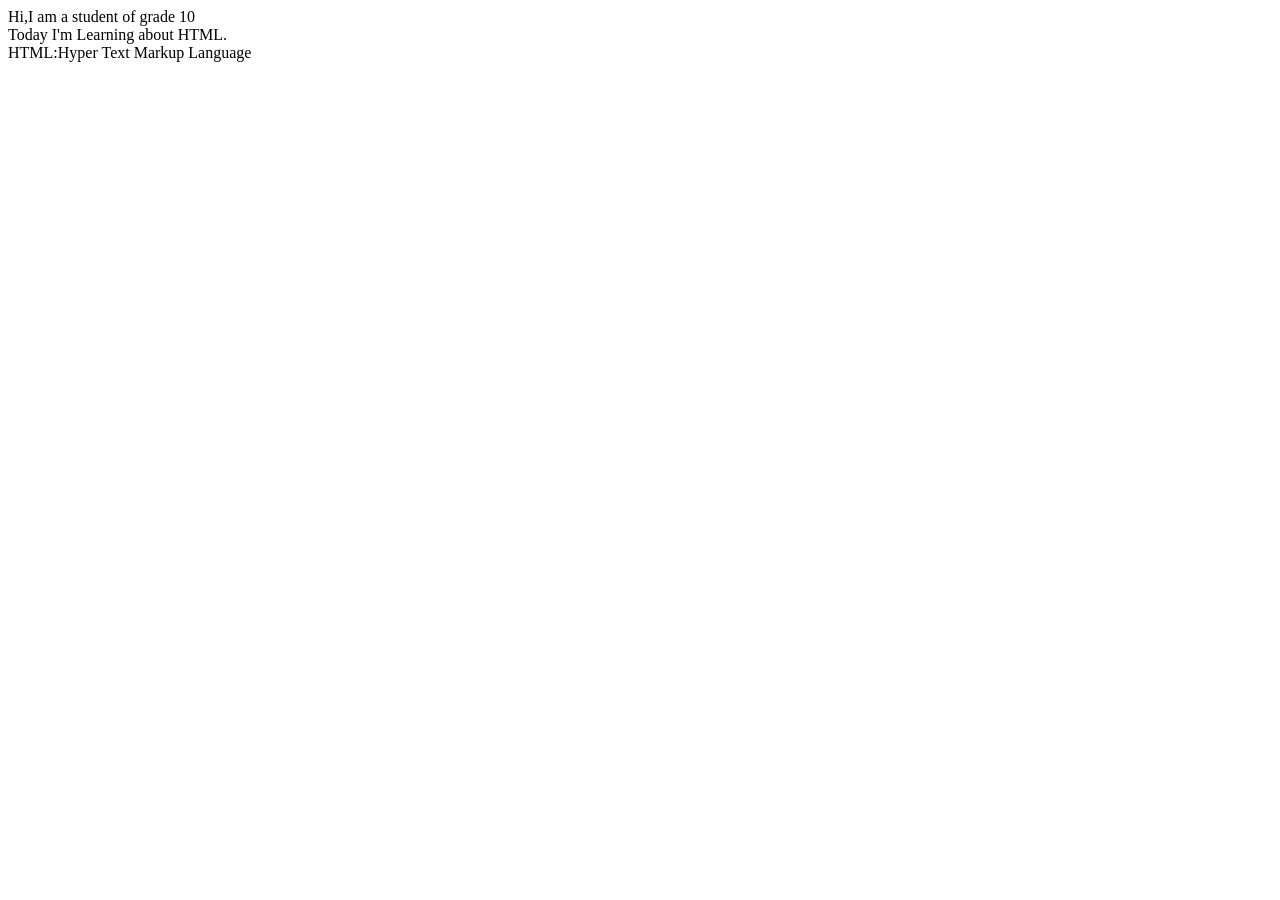
<file: L-1 Structure of HTML/index.html>
<!DOCTYPE html> <!--Document type Declaration-->
<html> <!--HTML Document starts-->
    <head><!--Head Section Starts-->
        <title>Structure Of HTML</title> <!--Title for browser tab-->

    </head><!--Head Section ends-->
<body><!--Main content Starts-->
    <!--Student Introduction-->
    Hi,I am a student of grade 10<br><!--Line Break-->
    <!--Learning Statement-->
    Today I'm Learning about HTML.<br><!--Line Break-->
    <!--Explanation Of HTML -->
    HTML:Hyper Text Markup Language


</body><!--Main Content ends-->
</html><!--HTML Document ends-->
</file>
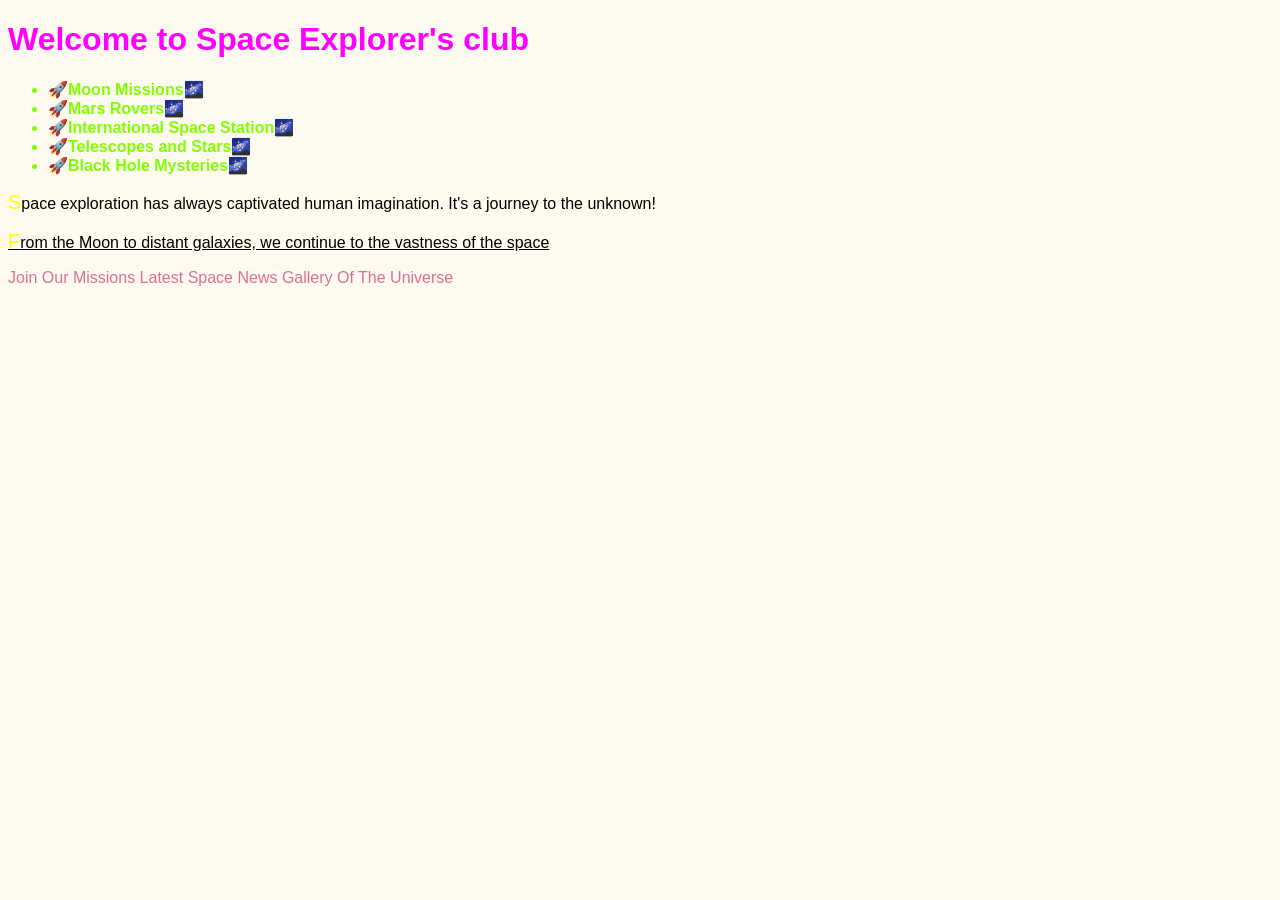
<file: L-10 Advanced Slectors , Pseudo Classes and Pseudo Elements/index.html>
<!DOCTYPE html>
<html>
  
  

<head>
  <link rel="stylesheet" href="style.css" type="text/css"/>
  
</head>

<body>
  <h1>Welcome to Space Explorer's club</h1>
  <ul>
    <li>Moon Missions</li>
    <li>Mars Rovers</li>
    <li>International Space Station</li>
    <li>Telescopes and Stars</li>
    <li>Black Hole Mysteries</li>
  </ul>
  <p>Space exploration has always 
   captivated human imagination.
  It's a journey to the unknown!</p>

  <p>From the Moon to distant galaxies,
    we continue to the 
  vastness of the space</p>
  <a href="#">Join Our Missions</a>
  <a href="#">Latest Space News </a>
  <a href="#">Gallery Of The Universe</a>
</body> 

</html>
</file>
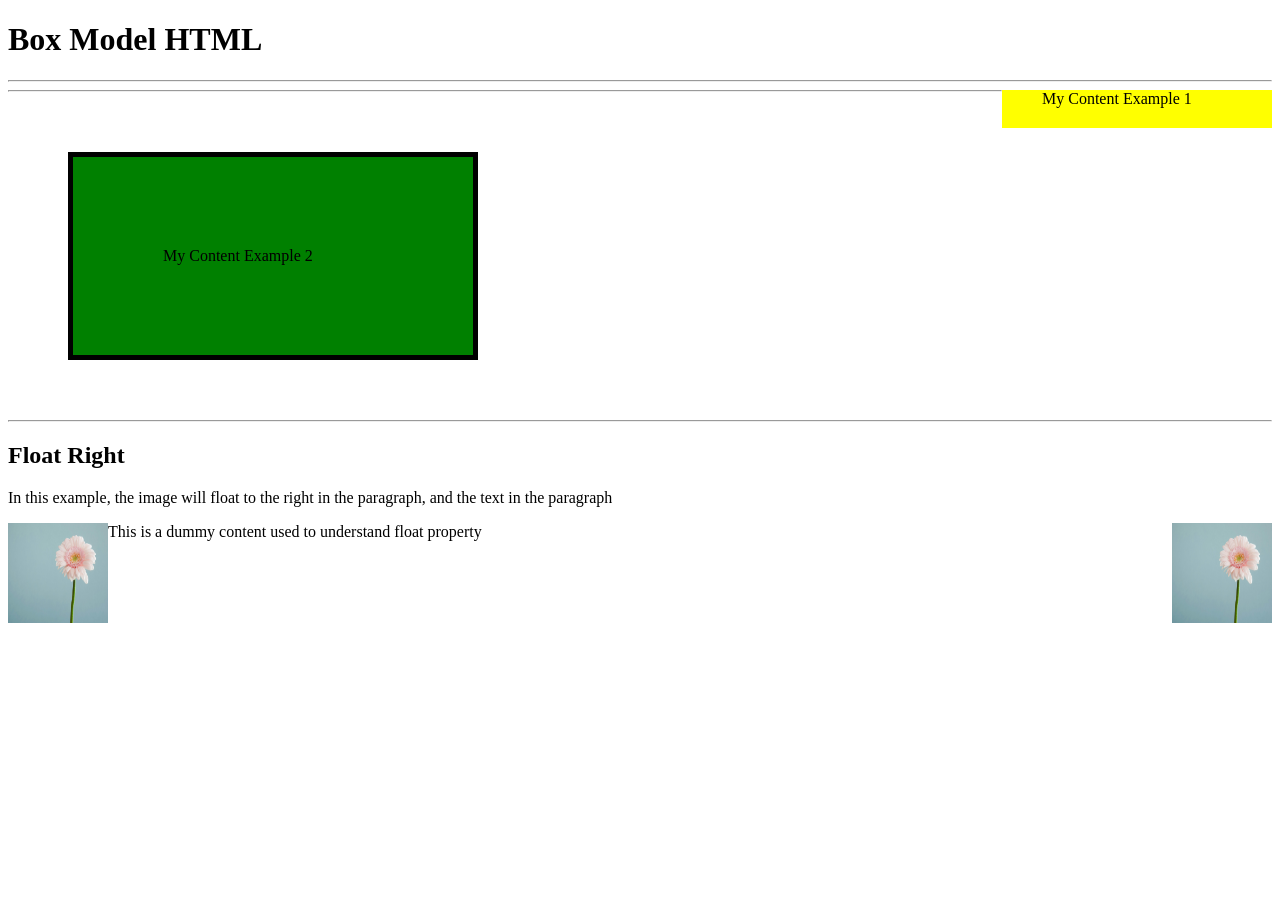
<file: L-11 Box  Model/index.html>
<!DOCTYPE html>
<html>

<head>
  <meta charset="utf-8">
  <meta name="viewport" content="width=device-width">
  <title>replit</title>
  <style>
    .example1{
      width:220px;
      background-color: yellow;
      /*top right bottom left*/ 
      padding: 0px 10px 20px 40px;
      border: 0px;
      margin: 0px;
      float:right;
    }
    .example2{
      width:220px;
      background-color: green;
      padding: 90px;
      border: 5px solid black;
      margin: 60px 60px;
      
    }
    #flowerRight{
      float:right;
      height:100px;
      width:100px;
    }
    #flowerleft{
      float:left;
      height:100px;
      width:100px;
    }
  </style>

</head>

<body>
  <h1>Box Model HTML</h1>
  <hr>
  <p class="example1">My Content Example 1</p>
  <hr >
  <p class="example2">My Content Example 2</p>
  <hr>

  <h2>Float Right</h2>
  <p>In this example, the image will float to the right in the paragraph, and the text in the paragraph</p>
  <p>
      <img id="flowerRight" src="flower.jpg" alt="tree">
      <img id="flowerleft" src="flower.jpg" alt="tree">
    This is a dummy content used to understand float property
  </p>
</body>

</html>
</file>
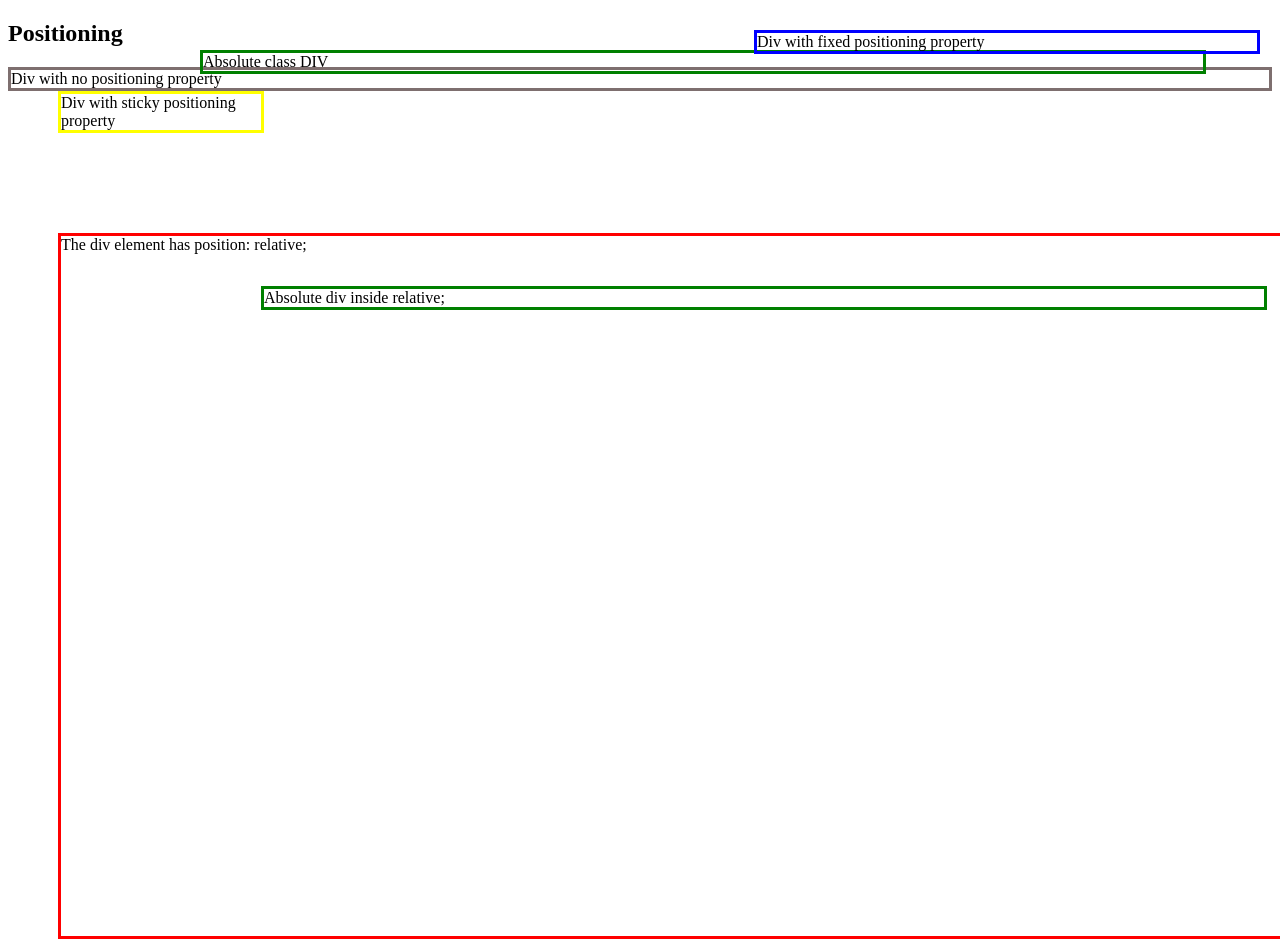
<file: L-12 Positioning in Css/index.html>
<!DOCTYPE html>
<html>

<head>
  <meta charset="utf-8">
  <meta name="viewport" content="width=device-width">
  <title>replit</title>
  <style>
    div.normal{
      right:30px;
      border:3px solid rgb(126,111,111);
    
    }
    div.absolute{
      position:absolute;
      left:200px;
      top:50px;
      border:3px solid green;
      width:1000px;
    }
    div.relative{
      position:relative;
    
    left:50px;
      top:100px;
      border:3px solid red;
      height:700px;

    }
    div.fixed{
      position:fixed;
      top:30px;
      right:20px;
      /* which ever comes the last over writes the previous*/
      width:500px;
      /*left:20px;*/
      border:3px solid blue;
    }
    div.sticky{
      position:sticky;
      top:0px;
      left:58px;
      /*width:100px*/ 
      width:200px;
     border: 3px solid yellow;
    }
  </style>
</head>

<body>
  <h2>Positioning</h2>
  <div class="normal">
    Div with no positioning property
  </div>
  <div class="sticky">
    Div with sticky positioning property
  </div>
  <div class="relative">
    The div element has position: relative;
    <!--Moves relative to parent div-->
    <div class="absolute">
      Absolute div inside relative;
    </div>
  </div>
    <div class="absolute">
      Absolute class DIV
    </div>
  <div class="fixed">
    Div with fixed positioning property
  </div>
    
  
</body>

</html>
</file>
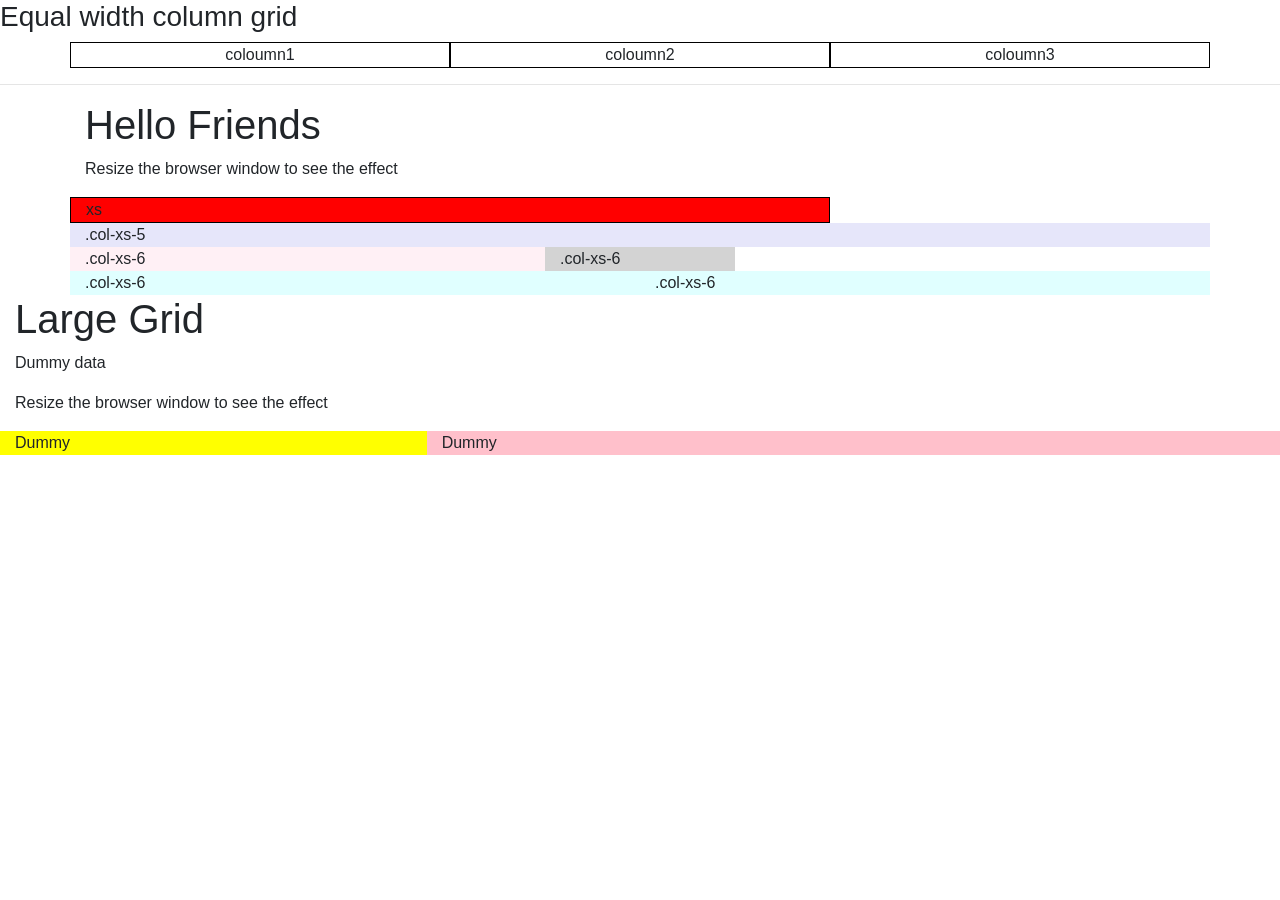
<file: L-13 Inrtoduction to Bootsrap/index.html>
<!DOCTYPE html>
<html>

<head>
  <meta charset="utf-8">
  <meta name="viewport" content="width=device-width">
  <title>replit</title>
   <link rel="stylesheet" href=

   "https://maxcdn.bootstrapcdn.com/bootstrap/4.3.1/css/bootstrap.min.css">
  <style>
    .col{
      text-align: center;
      border: 1px solid black;
    }
  </style>
 
</head>

<body>
  <h3>Equal width column grid</h3>
  <div class="container">
   
    
    <div class="row">
      <div class="col">
        coloumn1
      </div>
      <div class="col">
        coloumn2
      </div>
      <div class="col">
        coloumn3
      </div>
    </div>
    
  </div><hr>
<div class="container">
  <h1>Hello Friends</h1>
  <p>Resize the browser window to see the effect</p>
  <div class="row">
    <!----size medium and extra small--->
    <div class="col-md-8 col-4" style="background-color: red; border: 1px solid black;">xs </div>
    <div class="col-md-12 col-5" style="background-color: lavender;">.col-xs-5</div>
  </div>
  <div class="row">
    <!----size large,medium and extra small--->
    <div class="col-md-12 col-lg-5" style="background-color: lavenderblush;">.col-xs-6</div>
    <div class="col-xs-6 col-md-2" style="background-color: lightgray;">.col-xs-6</div>
  
</div>
  <div class="row" style="background-color: lightcyan;">
    <!----size extra small--->
    <div class="col-6">.col-xs-6</div>
    <div class="col-6">.col-xs-6</div>
  </div>
</div>
  <div class="container-fluid">
    <h1>Large Grid</h1>
    <p>Dummy data</p>
    <p>Resize the browser window to see the effect</p>
    <div class="row">
      <div class="col-lg-4 " style="background-color: yellow; ">Dummy</div>
      <div class="col-lg-8" style="background-color: pink;">Dummy</div>
      
  
  </div>
    </div>
  </div>
  
  

    
  
</body>

</html>
</file>
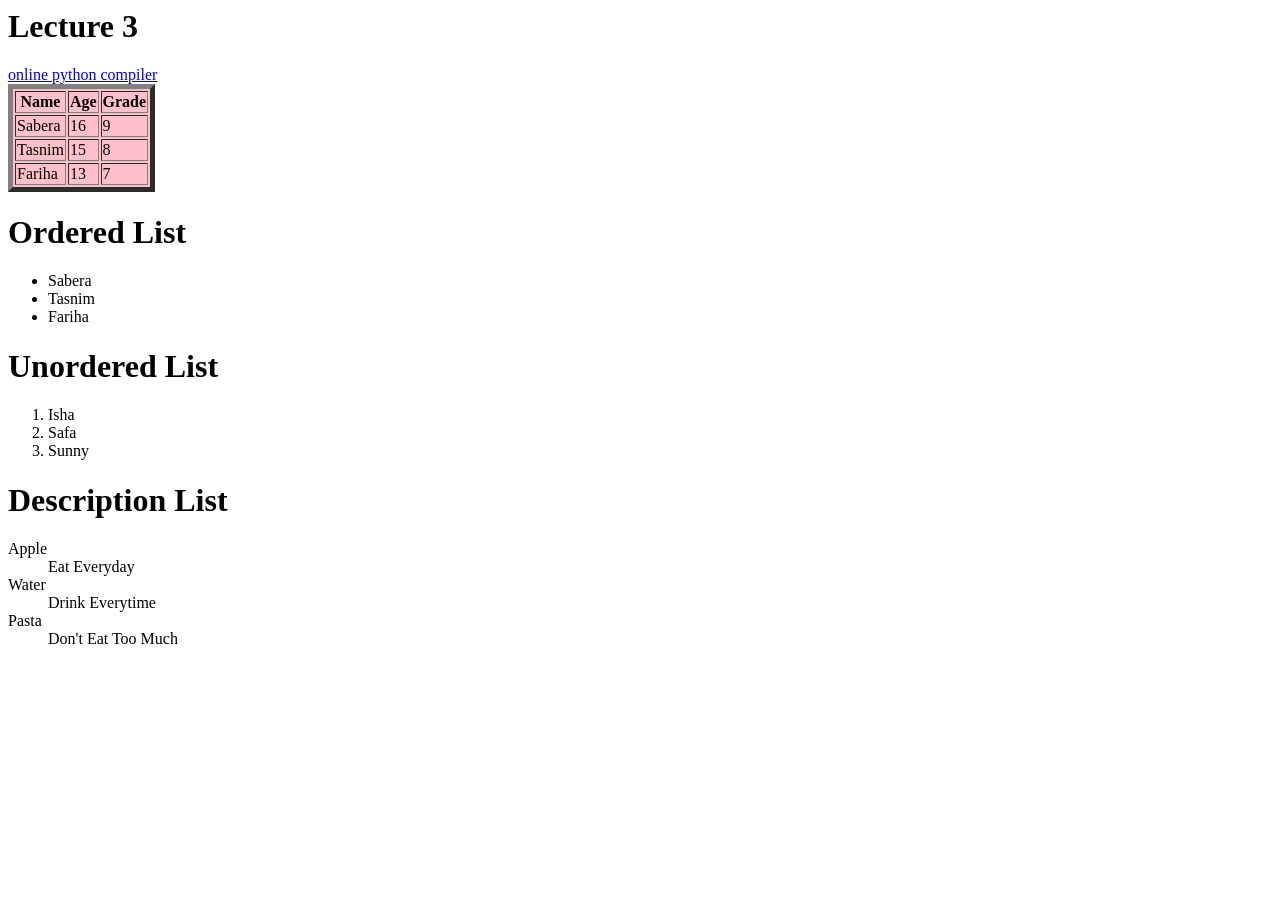
<file: L-3 Links,Tables and Lists/index.html>
<html>
  <head>
    <title> index.html</title>
  </head><body>
    <h1>Lecture 3</h1>
   <a href="https://www.online-python.com/">online python compiler</a>

    
    <table border="5" bgcolor="pink"> 
      <tr>
        <th>Name</th>
        <th>Age</th>
        <th>Grade</th>
      </tr>
      <tr> 
      <td>Sabera</td>
      <td> 16 </td>
      <td>9</td>
      </tr>
      <tr>
        <td>Tasnim</td>
        <td>15</td>
        <td>8</td>
      </tr>
      <tr>
        <td>Fariha</td>
        <td>13</td>
        <td>7</td>
      </tr>
    </table>
    <h1>Ordered List</h1>
    <ul>
      <li>Sabera</li>
      <li>Tasnim</li>
      <li>Fariha</li>
      
    </ul>
    <h1>Unordered List</h1>
    <ol>
      <li>Isha</li>
      <li>Safa</li>
      <li>Sunny</li>
    </ol>
    <h1>Description List</h1>
    <dl>
    <dt>Apple</dt>
    <dd>Eat Everyday</dd>
    <dt>Water</dt>
    <dd>Drink Everytime</dd>
    <dt>Pasta</dt>
    <dd>Don't Eat Too Much</dd>
    </dl>
    <br>
  </body>
</html>
</file>
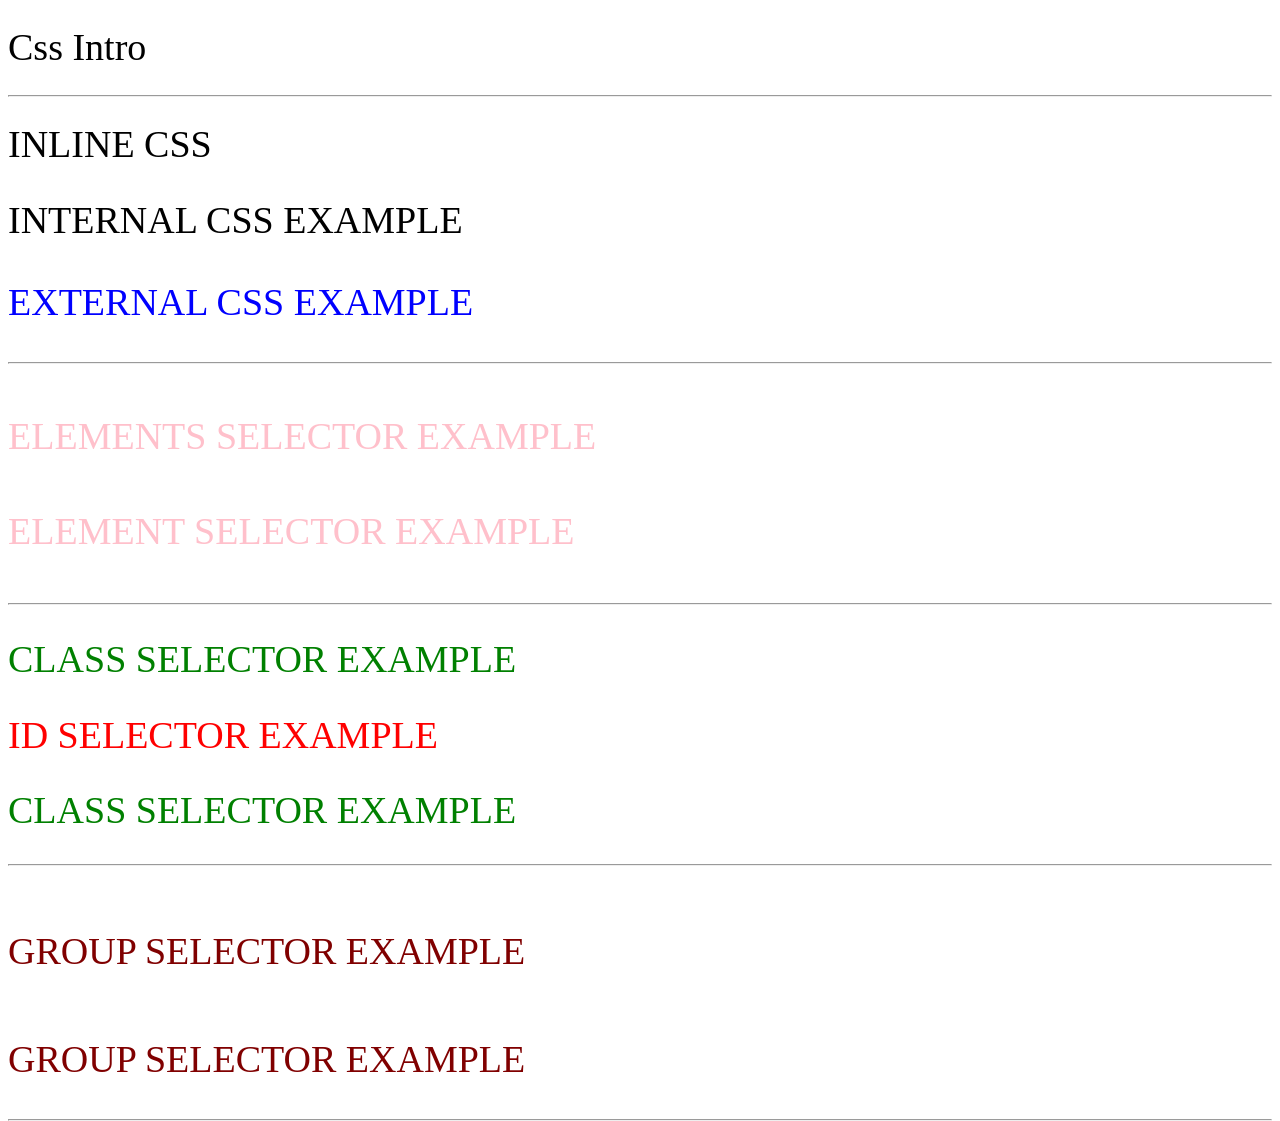
<file: L-7 Introduction of CSS/index.html>
<!DOCTYPE html>
<html>

<head>
  <meta charset="utf-8">
  <meta name="viewport" content="width=device-width">
  <title>replit</title>
  <link href="style.css" rel="stylesheet" type="text/css" />
  
</head>

<body>
 <h1>Css Intro</h1>
  <hr>
  <!--Inline Css-->
  <h1>INLINE CSS</h1>
  <!--Internal <Css-->
  <h2>INTERNAL CSS EXAMPLE</h2>
  <!--External Css-->
  <h3>EXTERNAL CSS EXAMPLE</h3>
  <hr>
  <!--elements selector example-->
  <h4>ELEMENTS SELECTOR EXAMPLE</h4>
  <h4>ELEMENT SELECTOR EXAMPLE</h4>
  <hr>
  <!--class selector example-->
  <h2 class="myclass">CLASS SELECTOR EXAMPLE</h2>
  <h2 id="myid">ID SELECTOR EXAMPLE</h2>
  <h2 class="myclass">CLASS SELECTOR EXAMPLE</h2>
  <hr>
  <!--group selector example-->
  <h5>GROUP SELECTOR EXAMPLE</h5>
  <p>GROUP SELECTOR EXAMPLE</p>
  <hr>
  
</body>

</html>
</file>
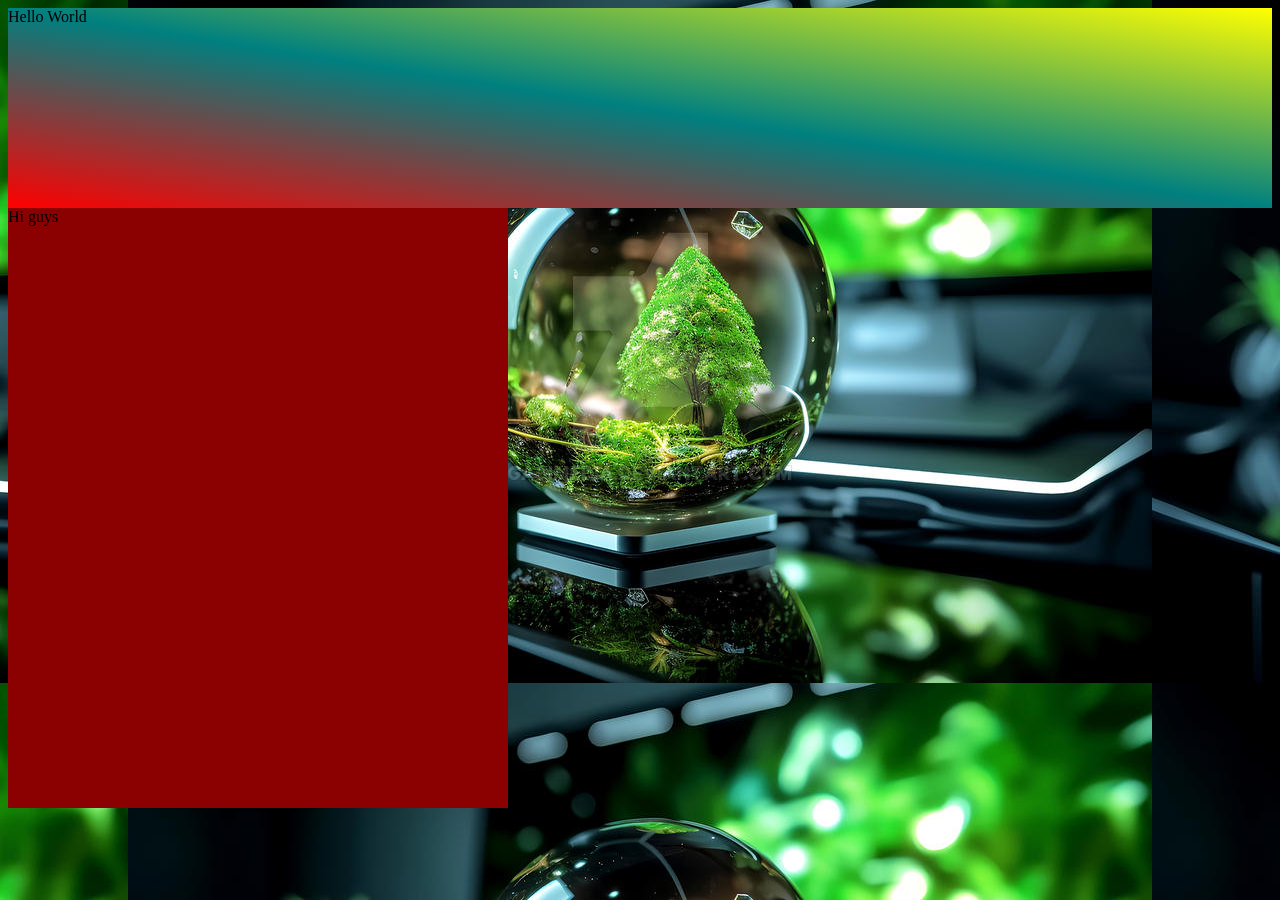
<file: L-8 Background in CSS/index.html>
<!DOCTYPE html>
<html>

<head>
  <style>
  body{
    background-color:coral; 
    background-image: url("green.jpg"); 
    background-repeat: no-repeat];
    background-position: top;
    background-attachment:fixed;
    
  }
    #grad1 {
      height:200px;
      background-color: red;
     background-image: linear-gradient(to top right, red,teal,yellow);  
      
    }
  /*the animation code */
    @keyframes example{
      1%{background-color: forestgreen;}
      25%{background-color: yellow;}
      30%{background-color: violet;}
      100%{background-color: ivory;}
    }
    /*the element to apply the animation to */
    #k{
      width: 500px;
      height: 600px;
      background-color: darkred;
      animation-name: example;
      animation-duration: 10s;
    }
  
    </style>
</head>

<body>
  
  <div id="grad1">
    Hello World
  </div>
  <div id="k">Hi guys</div>
  
</body>

</html>
</file>
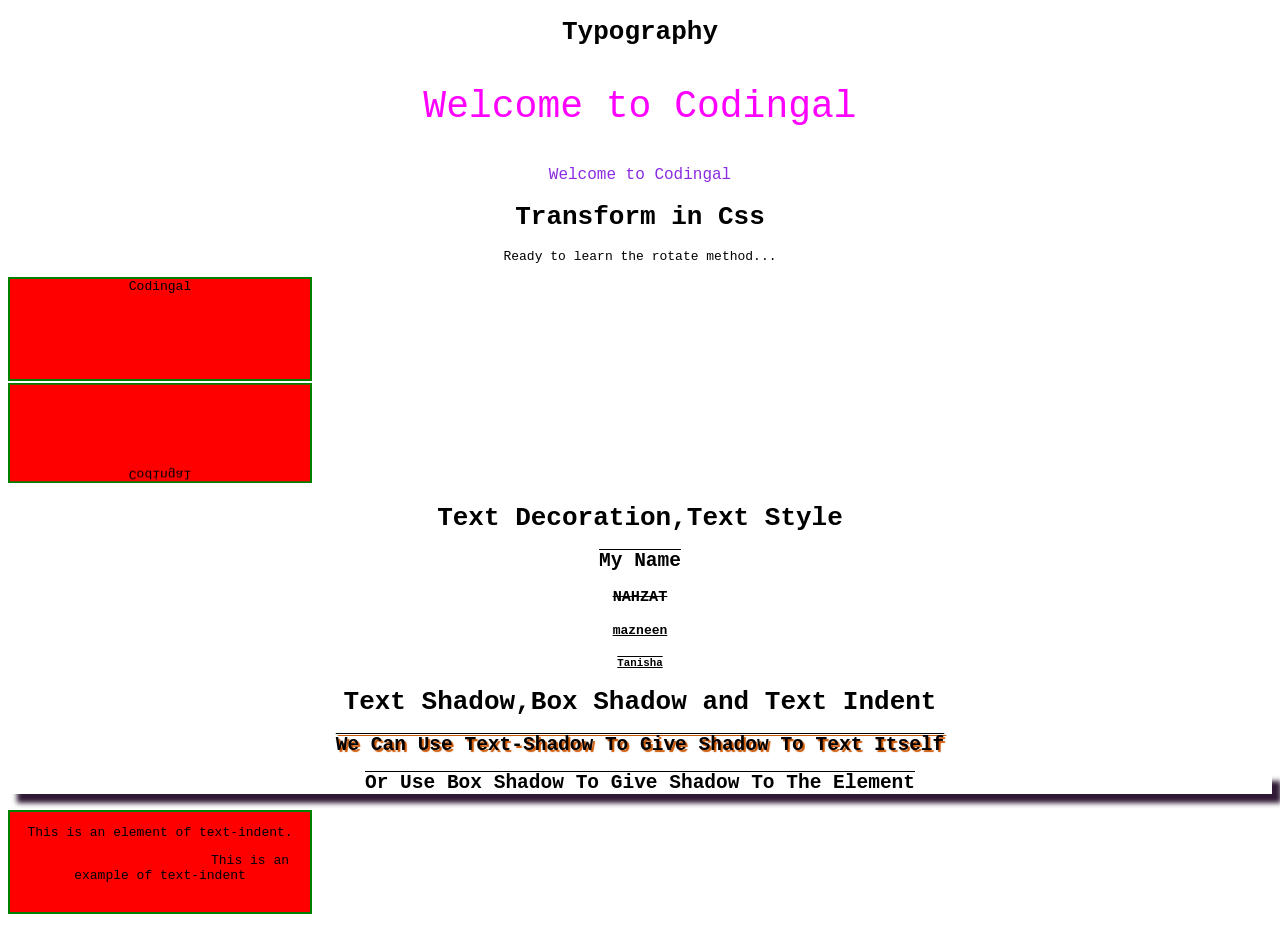
<file: L-9 Text Styling Properties/index.html>
<!DOCTYPE html>
<html>
  <head>
  <title>Typography</title>
  <style>
    .text1{
      color:fuchsia;
      font-size:38px;
    }
    .p1{
      color:blueviolet;
      font-family:'Courier New',courier,monospace;**
    }
    div{
      width:300px;
      height:100px;
      background-color:red;
      border:2px solid green;
    }
    #mydiv{
      transform:rotateX(195deg);
    }
    h2{


      text-decoration:overline;
      text-transform:capitalize;
    }
    h3{
      text-decoration:line-through;
      text-transform: uppercase;
    }
    h4{
      text-decoration:underline;
      text-transform:lowercase;
    }
    h5{
      text-decoration: underline overline;
      text-transform: none;
    }
    *{
      text-align:center;
      font-family:monospace;
    }
    #text{ text-shadow:2px 2px 1px #CC5500;
    /*(right-offset)px (left-offset)px (fade)px co-lor */
      
    }
    #box{
      box-shadow:9px 9px 5px #301934;
      /*(right-offset)px (left-offset)px (fade)px color */
    
    }
    #indent{
      text-indent: 60%; 
      /* //16px or -3em */
    }
  </style>

  
  
</head>

<body>
  <h1>Typography</h1>
  <p class="text1" >Welcome to Codingal</p>
  <p class="p1">Welcome to Codingal</p>
  <h1>Transform in Css</h1>
  <p>Ready to learn the rotate method...</p>
  <div>
    Codingal
  </div>
  <div id="mydiv">
    Codingal
  </div>
<h1>Text Decoration,Text Style</h1>
  <h2>My name</h2>
  <h3>Nahzat</h3>
  <h4>Mazneen</h4>
  <h5>Tanisha</h5>
  <h1>Text Shadow,Box Shadow and Text Indent</h1>
  <h2 id="text">We can use text-shadow to give shadow to text itself </h2>
  <h2 id="box">Or use box shadow to give shadow to the element</h2>
  <div>
    <p>This is an element of text-indent.</p>
    <p id="indent">This is an example of text-indent</p>
  </div>
</body> 

</html>
</file>
<file: L-10 Advanced Slectors , Pseudo Classes and Pseudo Elements/style.css>
html {
    height: 100%;
    width: 100%;
  }
  body{
    font-family: 'Arial',sans-serif;
    background-color: floralwhite;
    color:black;
  }
  h1{
    color:fuchsia;
  }
  /*attribute selector*/
  a{
    color: palevioletred;
    text-decoration: none;
  }
  a:hover{
    color:darkgoldenrod;
  }
  /*child selector*/
  ul>li{
    color: chartreuse;
    font-weight: bold;
  }
  /*Sibling Selector*/ 
  h1+p{
    background-color: blueviolet;
    padding:10px;
    border-radius:5px;
  }
  /*hover pseudo-class*/ 
  ul li:hover{
    color: darkred;
  }
  /* :nth-child(n) Pseudo-class*/ 
  ul:nth-child(3){
    color:red;
  }
  /* not(selector) Pseudo-class*/
  p:not(:first-of-type) {
    text-decoration: underline;
  }
  /* ::before Pseudo-element*/
  ul li::before {
    content:"🚀";
  }
  /* ::after Pseudo-element*/
  ul li::after {
    content:"🌌";
  }
  /* ::first-letter Pseudo-element*/
  p::first-letter {
    font-size:20px;
    color:yellow
    
  }
</file>
<file: L-7 Introduction of CSS/style.css>
html {
    height: 100%;
    width: 100%;
  }
   *{
  
    font-size: 38px;
    font-weight: 500;
   }
    h3{
    color:blue;
    }
    h4{
    color:pink;
    }
   .myclass{
    color:green;
    }
  #myid{
    color:red;
  }
  h5,p{
    color:maroon;
  }
</file>
